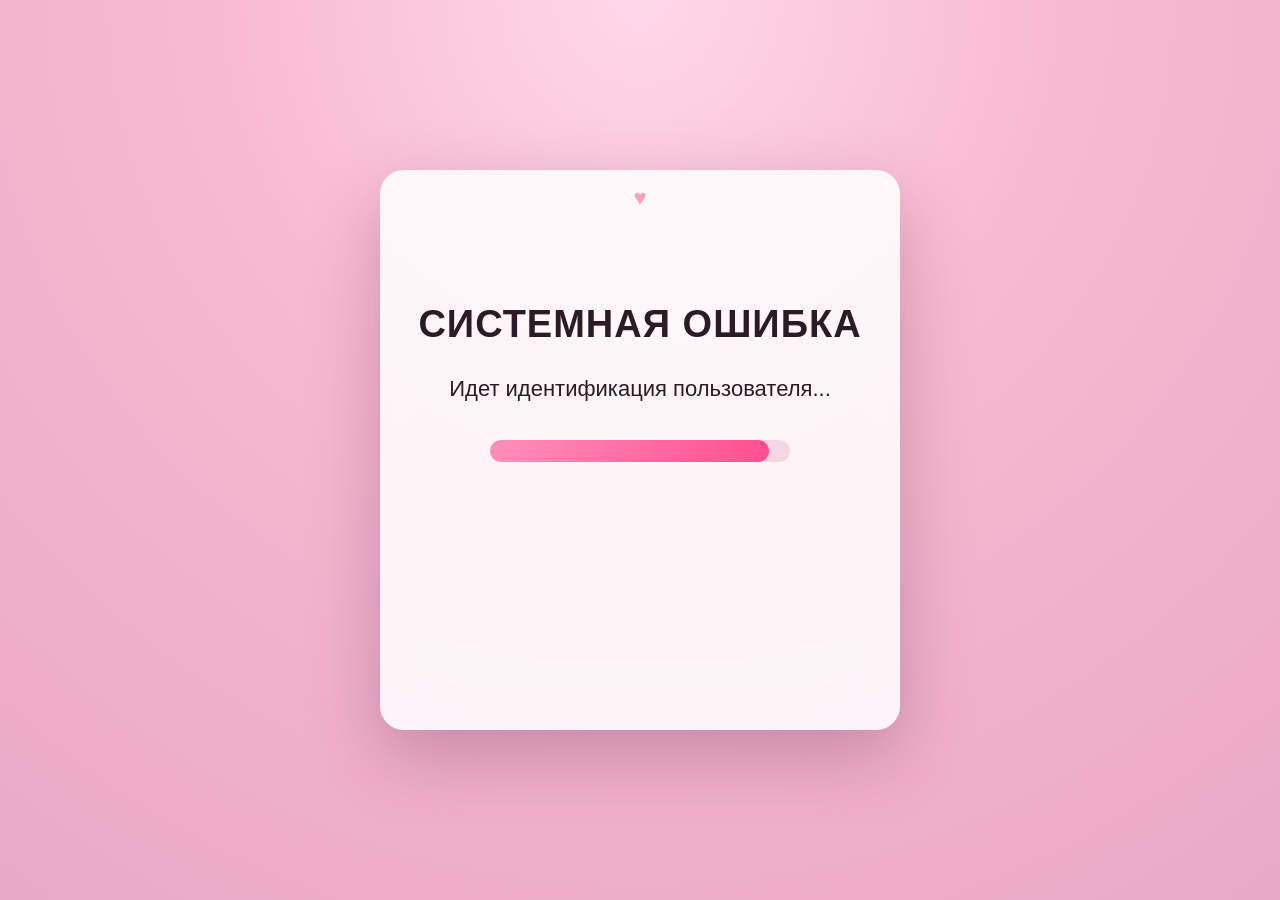
<file: index.html>
<!DOCTYPE html>
<html lang="ru">

<head>

    <meta charset="UTF-8">
    <meta name="viewport" content="width=device-width, initial-scale=1.0">

    <title>Special Invitation</title>

    <link rel="stylesheet" href="style.css">

</head>


<body>


<div class="container">


    <div id="screen">

        <div id="navBar">

    <button id="backButton" class="navButton hidden">
    ‹
    </button>

</div>

        <h1 id="title">
            СИСТЕМНАЯ ОШИБКА
        </h1>


        <p id="status">
            Идет идентификация пользователя...
        </p>


        <div class="progress" id="progressContainer">

            <div id="bar"></div>

        </div>




        <!-- Идентификация -->


        <div id="identityBlock" class="hidden">


            <h1 id="identityTitle">
                ПОЛЬЗОВАТЕЛЬ ИДЕНТИФИЦИРОВАН
            </h1>


            <p class="personName">
                Пашкевич Ольга Владимировна
            </p>


            <p class="birthDate">
                28.07.2004 г.р.
            </p>


        </div>




        <div class="buttonContainer">


            <button id="nextButton" style="display:none;">
                ДА Я
            </button>


        </div>







<!-- Приглашение -->


<div id="envelopeScreen" class="hidden">


    <div id="invitation">


        <!-- сообщения от кнопки НЕТ -->

        <p id="systemMessage"></p>



        <div class="heart">
            ♥
        </div>



        <p class="invitationText">
            Оля, пойдешь со мной
            <br>
             на свидание? &lt;3
        </p>





        <div class="choiceButtons">


            <button id="yesButton">
                ДА
            </button>


            <button id="noButton">
                НЕТ
            </button>


        </div>



    </div>


</div>

        <!-- Выбор даты и времени -->


        <div id="dateScreen" class="hidden">


            <h1 class="dateTitle">
                Знал, что ты не откажешься)
            </h1>


            <p class="dateSubtitle">
                Выбирай дату и время нашей встречи!
            </p>





            <!-- ДАТА -->


            <div class="dateWrapper">


                <div class="selectCard" id="dateButton">


                    <div class="cardIcon">
                        📅
                    </div>


                    <div id="dateText">
                        Выбрать дату
                    </div>


                </div>




                <div id="calendar" class="hidden">


                    <div class="calendarHeader">


                        <button id="prevMonth" class="monthArrow">
                            ‹
                        </button>


                        <div id="monthName">
                            Июль
                        </div>


                        <button id="nextMonth" class="monthArrow">
                            ›
                        </button>


                    </div>




                    <div class="weekDays">


                        <span>Пн</span>
                        <span>Вт</span>
                        <span>Ср</span>
                        <span>Чт</span>
                        <span>Пт</span>
                        <span>Сб</span>
                        <span>Вс</span>


                    </div>




                    <div class="calendarGrid" id="calendarGrid"></div>



                </div>


            </div>









            <!-- ВРЕМЯ -->


            <div class="timeWrapper">


                <div class="selectCard" id="timeButton">


                    <div class="cardIcon">
                        🕒
                    </div>


                    <div id="timeText">
                        Выбрать время
                    </div>


                </div>





                <div id="timePicker" class="hidden">


                </div>



            </div>









            <button id="confirmButton" disabled>

                ВЫБРАТЬ ❤️

            </button>


            <p id="errorMessage"></p>



        </div>







<!-- ИДЕИ -->


<div id="ideasScreen" class="hidden">


    <h1 class="ideasTitle">
        Идеи?:)
    </h1>



    <div class="ideasGrid">



        <button class="ideaCard">

            🌳
            <br>

            Погулять

        </button>



        <button class="ideaCard">

            🍕
            <br>

            Покушать

        </button>



        <button class="ideaCard">

            🎬
            <br>

            Посмотреть

        </button>



        <button class="ideaCard adultCard">

            ❓
            <br>

            18+

        </button>



        <button class="ideaCard customCard">

            💭
            <br>

            Свой вариант

        </button>



    </div>


</div>





<!-- СВОЙ ВАРИАНТ -->


<div id="customIdeaScreen" class="hidden">


    <h1 class="customTitle">
        Напиши свой вариант :)
    </h1>



    <p class="customSubtitle">
        Или расскажи, чего бы тебе хотелось
    </p>



    <textarea
        id="customIdeaInput"
        maxlength="180"
        placeholder="Напиши здесь свою идею..."
    ></textarea>



    <button id="customIdeaButton">
        ОТПРАВИТЬ ❤️
    </button>


</div>





<!-- ФИНАЛ -->


<div id="finalScreen" class="hidden">


    <p class="finalText" id="finalText">
        Отлично ❤️
        <br>
        Отлично, я все сделаю :)
    </p>


</div>






    </div>


</div>






<script src="script.js"></script>

<div id="heartExplosion"></div>

</body>
</file>
<file: style.css>
/* ==============================
   SPECIAL INVITATION
   CLEAN CSS VERSION
============================== */


/* ==============================
   VARIABLES
============================== */

:root {

    --accent:#d83d78;
    --pink:#ff4f91;
    --light-pink:#ffd0df;
    --soft-pink:#fff1f6;

    --dark:#432333;
    --text:#2b1b24;

    --card:white;

}



/* ==============================
   RESET
============================== */


* {

    margin:0;
    padding:0;

    box-sizing:border-box;

}




/* ==============================
   BODY
============================== */


body {

    min-height:100vh;


    display:flex;

    justify-content:center;

    align-items:center;


    font-family:
        "Segoe UI",
        Arial,
        sans-serif;


    background:

        radial-gradient(
            circle at top,
            #ffd8e8,
            #f7b8d0 40%,
            #eaa8c8
        );


    color:var(--text);


    overflow-x:hidden;


    overflow-y:scroll;

}





/* ==============================
   MAIN CONTAINER
============================== */


.container {

    width:100%;


    display:flex;

    justify-content:center;

    align-items:center;


    padding:20px;

}





#screen {


    width:100%;


    max-width:520px;


    min-height:560px;


    padding:45px 35px;



    background:

        rgba(255,255,255,.85);



    backdrop-filter:blur(15px);



    border-radius:24px;



    box-shadow:

        0 25px 70px rgba(80,20,50,.25);



    position:relative;



    overflow:visible;



    display:flex;

    flex-direction:column;


    justify-content:center;

    align-items:center;



    text-align:center;



    transition:

        min-height .6s ease,

        border-radius .6s ease,

        padding .6s ease;

}





#screen::after {


    content:"♥";


    position:absolute;


    top:15px;


    left:50%;


    transform:translateX(-50%);



    color:#ff9fba;


    font-size:22px;


}







/* ==============================
   TEXT
============================== */


h1 {


    width:100%;


    font-size:38px;


    line-height:1.15;


    font-weight:800;


    letter-spacing:1px;


    margin-bottom:25px;


    text-align:center;


}




p {


    font-size:22px;


    line-height:1.5;


    text-align:center;

}





/* ==============================
   VISIBILITY
============================== */


.hidden {

    display:none!important;

}



.show {

    display:flex;

}





/* ==============================
   BUTTON BASE
============================== */


button {


    border:none;


    border-radius:40px;


    padding:15px 40px;


    margin-top:30px;


    font-size:20px;


    font-weight:700;


    cursor:pointer;



    background:

        linear-gradient(
            135deg,
            #ff9fc1,
            var(--pink)
        );



    color:white;



    box-shadow:

        0 10px 25px rgba(255,80,140,.35);



    transition:

        transform .25s ease,

        box-shadow .25s ease;

}




button:hover {


    box-shadow:

        0 12px 25px rgba(255,143,177,.45);


}



button:not(#noButton):hover {


    transform:translateY(-3px);


}




button:active {


    transform:scale(.95);


}





.buttonContainer {


    width:100%;


    height:100px;


    display:flex;


    justify-content:center;


    align-items:center;


}



/* ==============================
   LOADING
============================== */


.progress {


    width:300px;


    height:22px;


    margin:35px auto;


    background:#f3d7e3;


    border-radius:20px;


    overflow:hidden;


}



#bar {


    height:100%;


    width:0%;



    background:

        linear-gradient(
            90deg,
            #ff8fb8,
            var(--pink)
        );



    border-radius:20px;


    transition:.3s;


}





/* ==============================
   IDENTITY
============================== */


#identityBlock {


    width:100%;


    margin-top:25px;


    text-align:center;


    animation:fade .5s ease;


}



#identityTitle {


    font-size:32px;


    color:var(--accent);


}



.personName {


    margin-top:25px;


    font-size:27px;


    font-weight:700;


    color:var(--dark);


}



.birthDate {


    margin-top:12px;


    color:#777;


}





/* ==============================
   INVITATION
============================== */


#envelopeScreen {


    width:100%;


    display:flex;


    justify-content:center;


    align-items:center;


}




#invitation {


    width:100%;


    text-align:center;


    position:relative;


    transform:translateY(-70px);


    animation:

        invitationAppear .6s ease forwards;


}





.heart {

    font-size:100px;

    margin-bottom:25px;

    color:#ff4f91;

    animation:pulse 1.5s infinite;

    line-height:1;

}





.choiceButtons {


    display:flex;


    justify-content:center;


    align-items:center;


    gap:20px;


    margin-top:25px;


}





.choiceButtons button {


    min-width:130px;


}






/* ==============================
   ESCAPING NO BUTTON
============================== */


#noButton {


    background:white;


    color:var(--accent);


    border:2px solid #ff9fc1;



    position:relative;


    z-index:999;



    transition:


        left .25s ease,

        top .25s ease,

        transform .25s ease,

        opacity .3s ease;


}





#systemMessage {


    position:absolute;


    width:100%;


    left:0;


    bottom:-75px;



    min-height:40px;



    font-size:24px;



    font-weight:800;



    color:var(--accent);



    text-align:center;



    pointer-events:none;


}





#noButton:hover {


    transform:none;


}



#noButton:active {


    transform:scale(.95);


}





/* ==============================
   NAVIGATION
============================== */


#navBar {


    position:absolute;


    top:18px;


    left:18px;


    right:18px;


    display:flex;


    justify-content:space-between;


    pointer-events:none;


    z-index:500;


}





.navButton {


    width:38px;


    height:38px;


    margin:0;


    padding:0;


    border:none;


    border-radius:50%;



    background:#ffe4ef;


    color:var(--accent);


    font-size:28px;


    font-weight:700;



    display:flex;


    justify-content:center;


    align-items:center;



    box-shadow:none!important;



    cursor:pointer;



    pointer-events:auto;



    transition:


        background .25s ease,

        transform .25s ease;


}





.navButton:hover {


    background:#ffb4cd;


    transform:none;


}





/* ==============================
   ANIMATIONS
============================== */


@keyframes fade {


    from {


        opacity:0;


        transform:translateY(30px);


    }


    to {


        opacity:1;


        transform:translateY(0);


    }


}





@keyframes invitationAppear {


    from {


        opacity:0;


        transform:translateY(-40px) scale(.96);


    }


    to {


        opacity:1;


        transform:translateY(-70px) scale(1);


    }


}





@keyframes pulse {


    0%,100% {


        transform:scale(1);


    }


    50% {


        transform:scale(1.1);


    }


}







/* ==============================
   DATE SCREEN
============================== */


#dateScreen {


    width:100%;


    flex-direction:column;


    justify-content:center;


    align-items:center;



    animation:fade .5s ease;



    position:relative;


    top:-50px;


}





.dateTitle {


    width:100%;


    font-size:45px;


    line-height:1.1;


    font-weight:800;


    letter-spacing:1px;


    color:var(--accent);


    text-align:center;



    margin-bottom:20px;


}





.dateSubtitle {


    width:100%;


    font-size:21px;


    margin-bottom:30px;


    text-align:center;


}







/* ==============================
   DATE AND TIME CARDS
============================== */


.dateWrapper,
.timeWrapper {


    width:100%;


    position:relative;


}






.selectCard {


    width:100%;


    height:75px;



    display:flex;


    align-items:center;



    padding:0 25px;


    margin:18px 0;



    background:

        rgba(255,255,255,.9);



    border:

        2px solid var(--light-pink);



    border-radius:22px;



    font-size:22px;



    font-weight:600;



    color:var(--dark);



    cursor:pointer;



    transition:


        background .25s ease,

        box-shadow .25s ease;


}





.selectCard:hover {


    background:#fff7fa;


}





.selectCard:active {


    transform:scale(.98);


}





.cardIcon {


    width:45px;


    font-size:32px;



    display:flex;


    justify-content:center;


}





#dateText,
#timeText {


    flex:1;


    text-align:left;


}







/* ==============================
   CALENDAR
============================== */


#calendar {


    position:absolute;



    top:85px;



    left:0;



    width:100%;



    height:430px;



    padding:22px;



    background:white;



    border-radius:25px;



    border:2px solid var(--light-pink);



    box-shadow:


        0 20px 50px rgba(100,30,60,.2);



    z-index:300;


}






.calendarHeader {


    display:flex;


    justify-content:space-between;


    align-items:center;



    margin-bottom:15px;


}





#monthName {


    font-size:22px;


    font-weight:800;


    color:var(--accent);


}





.monthArrow {


    margin:0;


    padding:0;


    width:35px;


    height:35px;


    border-radius:50%;


    background:#ffe4ef;


    color:var(--accent);


    font-size:28px;


    box-shadow:none!important;


}





.monthArrow:hover {


    background:#ffb4cd;


    transform:none;


}





.weekDays {


    display:grid;


    grid-template-columns:repeat(7,1fr);


    margin-bottom:10px;



    color:#aaa;


    font-size:14px;


    font-weight:bold;


}






.calendarGrid {

    display:grid;

    grid-template-columns:repeat(7,1fr);

    grid-template-rows:repeat(6,1fr);

    gap:8px;

    height:300px;

}






.calendarGrid button {

    margin:0;

    padding:0;

    aspect-ratio:auto;

    height:38px;


    border-radius:12px;


    background:var(--soft-pink);


    color:var(--dark);



    box-shadow:none;



    font-size:16px;


}






.calendarGrid button:hover {


    transform:none;


    background:#ffc2d8;


}





.disabledDate {


    opacity:.25;


    pointer-events:none;


}





.selectedDate {


    background:#ff8fb1!important;


    color:white!important;


}






/* ==============================
   TIME PICKER
============================== */


#timePicker {


    position:absolute;


    top:85px;


    left:0;


    width:100%;



    max-height:320px;


    overflow-y:auto;



    padding:20px;



    background:white;



    border-radius:25px;



    border:2px solid var(--light-pink);



    display:grid;



    grid-template-columns:repeat(4,1fr);



    gap:10px;



    box-shadow:


        0 20px 50px rgba(100,30,60,.2);



    z-index:300;


}






#timePicker button {


    margin:0;


    padding:12px 5px;


    background:var(--soft-pink);


    color:var(--dark);



    border-radius:15px;



    font-size:17px;


    box-shadow:none;


}






#timePicker button:hover {


    transform:none;


    background:#ffc2d8;


}





.selectedTime {


    background:#ff8fb1!important;


    color:white!important;


}




/* ==============================
   CONFIRM BUTTON
============================== */


#confirmButton {


    width:85%;


    margin:35px auto 0;


    display:block;


    position:relative;



    overflow:hidden;



    background:


        linear-gradient(
            135deg,
            #ff9fc1,
            var(--pink)
        );



    color:white;



    transition:


        transform .25s ease,

        box-shadow .25s ease;


}





#confirmButton:hover {


    box-shadow:


        0 15px 35px rgba(255,80,140,.55);


}





#confirmButton:disabled {


    opacity:.45;


    cursor:not-allowed;


    transform:none;


}





#confirmButton.ready {


    animation:


        pulseButton 1.5s ease-in-out infinite;


}






#errorMessage {


    margin-top:15px;


    font-size:22px;


    font-weight:800;


    color:var(--accent);



    min-height:30px;


}





#confirmButton.error,
#customIdeaButton.error {


    animation:

        buttonShake .4s ease;


}






@keyframes pulseButton {


    0%,100% {


        transform:scale(1);


    }



    50% {


        transform:scale(1.05);


    }


}






@keyframes buttonShake {


    0% {

        transform:translateX(0);

    }


    20% {

        transform:translateX(-8px);

    }


    40% {

        transform:translateX(8px);

    }


    60% {

        transform:translateX(-6px);

    }


    80% {

        transform:translateX(6px);

    }


    100% {

        transform:translateX(0);

    }


}







/* ==============================
   IDEAS SCREEN
============================== */


#ideasScreen {


    width:100%;



    display:flex;



    flex-direction:column;



    align-items:center;



    justify-content:center;



    animation:fade .5s ease;



    position:relative;



    top:-45px;


}






.ideasTitle {


    width:100%;


    text-align:center;



    font-size:45px;



    font-weight:800;



    color:var(--accent);



    margin-bottom:35px;


}






.ideasGrid {


    width:100%;


    display:grid;



    grid-template-columns:repeat(2,1fr);



    gap:20px;



    justify-items:center;


}





.ideaCard {


    width:100%;



    height:120px;



    margin:0;



    padding:15px;



    border-radius:25px;



    background:


        linear-gradient(
            135deg,
            #fff5fa,
            #ffe0ec
        );



    color:var(--dark);



    border:2px solid var(--light-pink);



    font-size:22px;



    font-weight:700;



    box-shadow:


        0 15px 35px rgba(100,30,60,.15);



    display:flex;



    flex-direction:column;



    justify-content:center;



    align-items:center;



    transition:


        transform .25s ease,

        box-shadow .25s ease,

        background .4s ease;


}







.ideaCard:hover {


    transform:translateY(-5px);



    background:


        linear-gradient(
            135deg,
            #ffe8f2,
            #ffc9dc
        );



    box-shadow:


        0 20px 40px rgba(216,61,120,.25);


}







.adultCard {


    grid-column:2;


    grid-row:2;


}






.customCard {


    grid-column:1 / 3;


    width:50%;


    grid-row:3;


}







/* ==============================
   CUSTOM IDEA
============================== */


#customIdeaScreen {


    width:100%;


    display:flex;


    flex-direction:column;


    align-items:center;


}



.customTitle {


    color:var(--accent);


}




.customSubtitle {


    margin-bottom:25px;


}




#customIdeaInput {


    width:100%;


    min-height:130px;


    resize:none;



    border-radius:20px;



    border:2px solid var(--light-pink);



    padding:20px;



    font-size:18px;



    font-family:inherit;


}





#customIdeaInput:focus {


    outline:none;


    border-color:#ff8fb1;


}








/* ==============================
   FINAL SCREEN
============================== */


#finalScreen {


    width:100%;


    display:flex;


    flex-direction:column;


    align-items:center;


}



.finalText {


    font-size:24px;


}








/* ==============================
   MOBILE
============================== */


@media(max-width:600px){



    #screen {


        min-height:520px;


        padding:35px 20px;


    }




    h1 {


        font-size:32px;


    }




    p {


        font-size:20px;


    }




    .heart {

        color:#ff4f91;
        font-size:60px;


    }




    .choiceButtons {


        gap:12px;


    }




    .choiceButtons button {


        min-width:110px;


        padding:13px 25px;


        font-size:18px;


    }





    .selectCard {


        height:70px;


        font-size:19px;


    }




    .cardIcon {


        font-size:28px;


        width:40px;


    }




    #calendar {


        padding:15px;


    }




    .ideasTitle {


        font-size:38px;


    }





    .ideaCard {


        height:105px;


        font-size:18px;


    }





    .customCard {


        width:70%;


    }


}





/* ==============================
   CLEAN SCROLLBAR
============================== */


#timePicker::-webkit-scrollbar {

    width:6px;

}


#timePicker::-webkit-scrollbar-track {

    background:transparent;

}


#timePicker::-webkit-scrollbar-thumb {

    background:#ffc2d8;

    border-radius:20px;

}



#timePicker {

    scrollbar-width:thin;

    scrollbar-color:#ffc2d8 transparent;

}




.blackHeart {

    color:black;

    font-size:1.1em;

}



/* ==============================
   HEART EXPLOSION
============================== */


#heartExplosion {

    position:fixed;

    inset:0;

    pointer-events:none;

    overflow:hidden;

    z-index:9999;

}





.invitationText {

    font-size:36px;

    font-weight:800;

    line-height:1.2;

    color:#432333;

}


.flyingHeart{

    position:fixed;

    font-size:32px;

    color:#ff8fb8;

    pointer-events:none;

    z-index:999999;


    text-shadow:
        0 5px 15px rgba(255,80,140,.35);


    animation:
        heartFly 1.2s ease-out forwards;

}



@keyframes heartFly{


    0%{

        transform:
            translate(0,0)
            scale(.3)
            rotate(0deg);


        opacity:0;

    }


    20%{

        opacity:1;

    }


    100%{

        transform:
            translate(var(--x),var(--y))
            scale(1.4)
            rotate(var(--rotate));


        opacity:0;

    }

}



@keyframes heartFly{


    0%{

        transform:
            translate(0,0)
            scale(.2)
            rotate(0deg);


        opacity:1;

    }


    40%{

        opacity:1;

    }


    100%{


        transform:
            translate(var(--x),var(--y))
            scale(1)
            rotate(var(--rotate));


        opacity:0;

    }

}


.finalText {

    font-size:32px;

    font-weight:800;

    line-height:1.3;

    color:var(--accent);

    transform:translateY(-60px);

}
</file>
